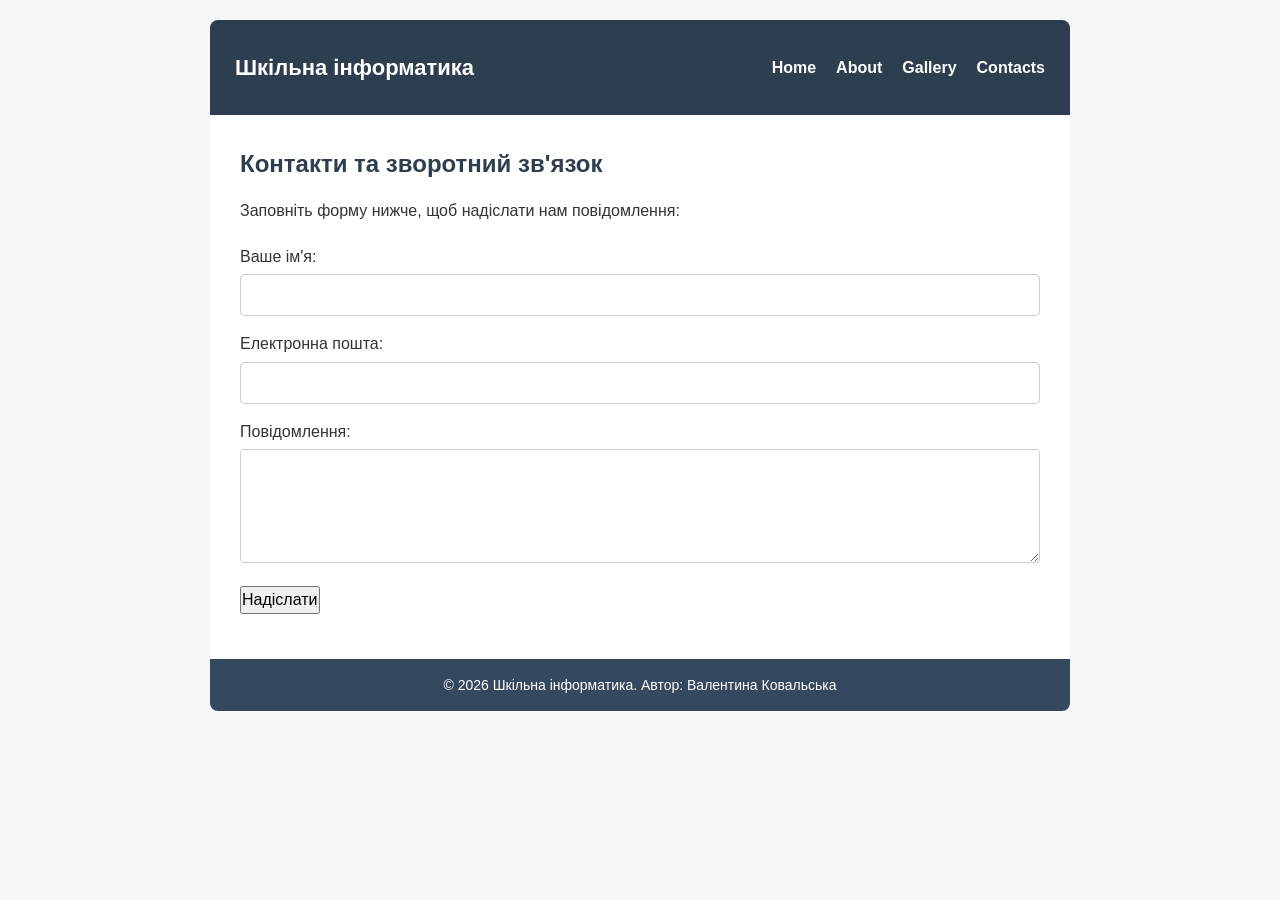
<file: form.html>
<!DOCTYPE html>
<html lang="uk">
<head>
    <meta charset="UTF-8">
    <meta name="viewport" content="width=device-width, initial-scale=1.0">
    <title>Назва сторінки</title>
    
    <!-- ОСЬ ЦІ ДВА РЯДКИ ПОТРІБНО ДОДАТИ: -->
    <link rel="stylesheet" href="normalize.css">
<link rel="stylesheet" href="style.css">
</head>
<body>
    <header>
        <h1 class="logo">Шкільна інформатика</h1>
        <nav>
    <ul class="menu">
        <li><a href="index.html">Home</a></li>
        <li><a href="info.html">About</a></li>
        <li><a href="gallery.html">Gallery</a></li>
        <li><a href="form.html">Contacts</a></li>
    </ul>
</nav>
    </header>

    <main>
        <h2>Контакти та зворотний зв'язок</h2>
        <p>Заповніть форму нижче, щоб надіслати нам повідомлення:</p>

        
        <form action="#" method="POST" id="feedback" style="margin-top: 20px;">
            <p style="margin-bottom: 15px;">
                <label for="name">Ваше ім'я:</label><br>
                <input type="text" id="name" name="name" required style="width: 100%; padding: 8px; margin-top: 5px; border: 1px solid #ccc; border-radius: 4px;">
            </p>
            <p style="margin-bottom: 15px;">
                <label for="email">Електронна пошта:</label><br>
                <input type="email" id="email" name="email" required style="width: 100%; padding: 8px; margin-top: 5px; border: 1px solid #ccc; border-radius: 4px;">
            </p>
            <p style="margin-bottom: 15px;">
                <label for="message">Повідомлення:</label><br>
                <textarea id="message" name="message" rows="4" required style="width: 100%; padding: 8px; margin-top: 5px; border: 1px solid #ccc; border-radius: 4px;"></textarea>
            </p>
            <p>
               <p><button type="submit">Надіслати</button></p>
        </form>
<p id="result"></p>
    </main>

    <footer>
        <p>&copy; 2026 Шкільна інформатика. Автор: Валентина Ковальська</p>
    </footer>
<script>
    const form = document.getElementById("feedback");
    form.addEventListener("submit", function (event) {
        event.preventDefault();
        const name = form.elements["name"].value;
        document.getElementById("result").textContent = "Дякуємо, " + name + "! Ваш коментар отримано.";
        form.reset();
    });
    </script>
</body>
</html>
</file>
<file: style.css>
* {
    box-sizing: border-box;
    margin: 0;
    padding: 0;
}

body {
    font-family: Arial, sans-serif;
    line-height: 1.6;
    color: #333;
    background-color: #f4f7f6;
    padding: 20px;
    max-width: 900px;
    margin: 0 auto;
}

header {
    background-color: #2c3e50;
    color: #fff;
    padding: 15px 25px;
    display: flex;
    justify-content: space-between;
    align-items: center;
    border-radius: 8px 8px 0 0;
}

.logo {
    font-size: 22px;
}

.menu {
    list-style: none;
    display: flex;
    gap: 20px;
}

.menu a {
    color: #fff;
    text-decoration: none;
    font-weight: bold;
}

.menu a:hover {
    color: #3498db;
}

main {
    background-color: #ffffff;
    padding: 30px;
    min-height: 300px;
}

main h2 {
    margin-bottom: 15px;
    color: #2c3e50;
}

main p, main ol {
    margin-bottom: 15px;
}

main ol {
    padding-left: 20px;
}

footer {
    background-color: #34495e;
    color: #fff;
    text-align: center;
    padding: 15px;
    border-radius: 0 0 8px 8px;
    font-size: 14px;
}
.img {
    width: 250px;
    max-width: 40%;
    height: auto;
    border-radius: 8px;
}
.left {
    float: left;
    margin: 0 20px 10px 0;
}
.right {
    float: right;
    margin: 0 0 10px 20px;
}
.img-container {
    display: flex;
    flex-wrap: wrap;
    justify-content: center;
    gap: 15px;
    list-style: none;
    padding: 0;
}
.img-container img {
    width: 250px;
    height: 180px;
    object-fit: cover;
    border-radius: 8px;
}
.square {
    width: 40px;
    height: 40px;
    background-color: #e9c46a;
    animation-name: move;
    animation-duration: 4s;
    animation-iteration-count: infinite;
    animation-direction: alternate;
    animation-timing-function: ease-in-out;
}
@keyframes move {
    0%   { transform: translateX(0) rotate(0deg); }
    50%  { background-color: #e76f51; border-radius: 50%; }
    100% { transform: translateX(300px) rotate(180deg); }
}
.multimedia {
    display: flex;
    flex-wrap: wrap;
    justify-content: space-between;
    gap: 15px;
    padding: 20px 40px;
}
.multimedia-video {
    flex: 0 1 calc((100% - 30px) / 3);
    text-align: center;
}
.multimedia-video video {
    width: 100%;
    height: auto;
    border-radius: 8px;
}
nav {
    display: flex;
    flex-wrap: wrap;
    justify-content: space-between;
    align-items: center;
    gap: 10px;
}

.login-form {
    display: flex;
    gap: 8px;
}

.login-form input {
    padding: 6px 10px;
    border: 1px solid #cccccc;
    border-radius: 4px;
    font-size: 14px;
}

.login-form input[type="submit"] {
    background-color: #e76f51;
    color: #ffffff;
    border: none;
    cursor: pointer;
}

.login-form input[type="submit"]:hover {
    background-color: #f4a261;
}
</file>
